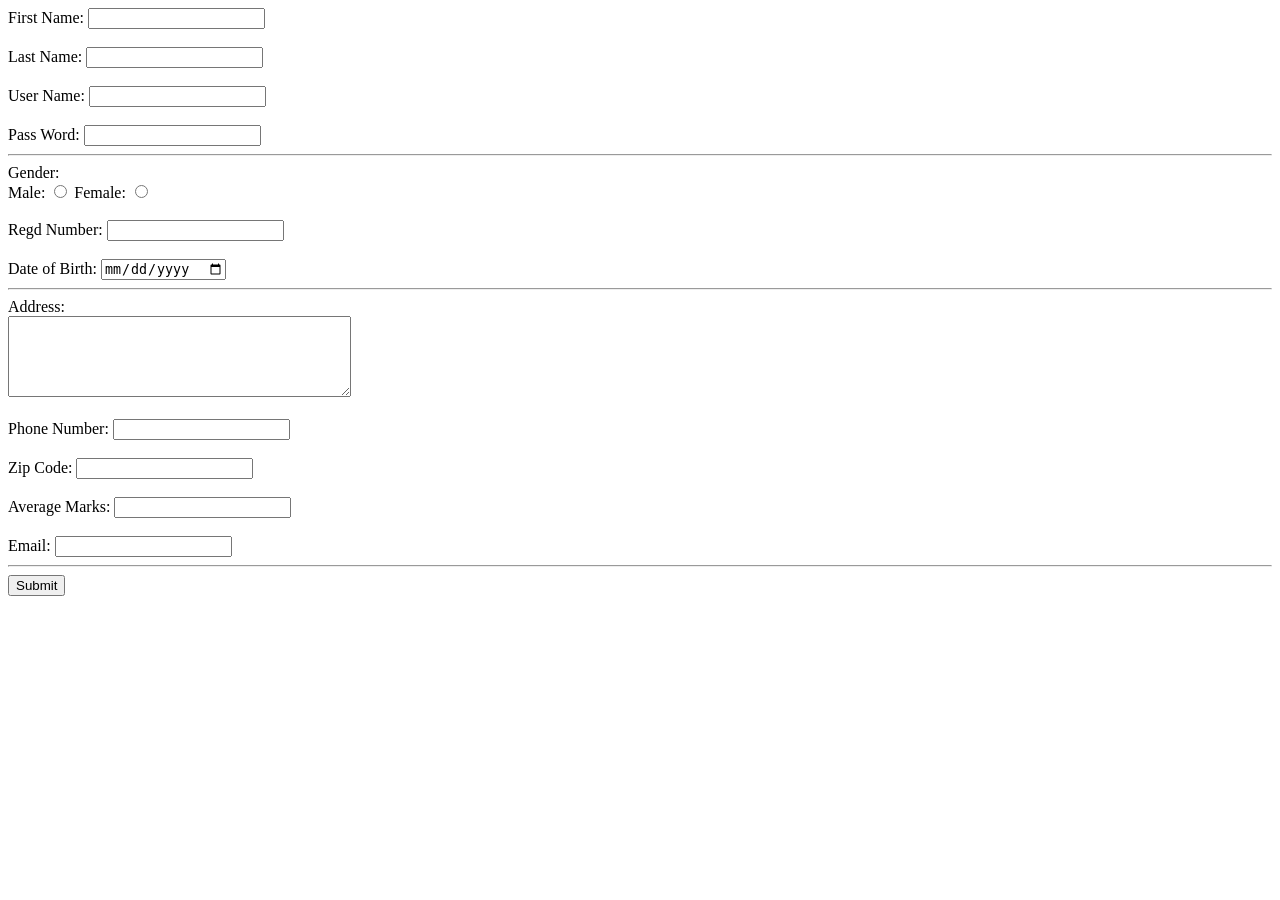
<file: JavaScript/register.html>
<!DOCTYPE HTML>
<html>
 <body>
 <form>
 <label for="vfname">First Name:</label> 
 <input label="" id="vfname" type="text" ><br><br>
 
 <label for="vlname">Last Name:</label>
 <input id="vlname" type="text" ><br><br>
 
 <label for="user">User Name:</label>
 <input id="user" type="text" ><br><br>
 
 <label for="pass">Pass Word:</label>
 <input id="pass" type="password" ><hr>
 
 <label for="Gender">Gender:</label><br>
 <label for="male">Male:</label>
 <input type="radio" name="gender" id="male" required>
 <label for="female">Female:</label>
 <input type="radio" name="gender" id="female" value="female"><br><br>
 
 <label for="regd">Regd Number:</label>
 <input id="regd" type="text"><br><br>
 
 <label for="dob">Date of Birth:</label>
 <input id="dob" type="date"><br><hr>
 
 <label for="tarea">Address:</label><br>
 <textarea id="tarea" rows="5" cols="40"> </textarea><br><br>
 
 <label for="pno">Phone Number:</label>
 <input id="pno" type="text" ><br><br>
 
 <label for="zip">Zip Code:</label>
 <input id="zip" type="text"><br><br>
 
 <label for="marks">Average Marks:</label>
 <input id="marks" type="text"><br><br>
 
 <label for="email">Email:</label>
 <input id="email" type="email"><hr>
 
 <input type="submit" value="Submit" onclick="Validation()" >
 </form>
 
 
 <script>
 function Validation(){
 var val = document.getElementById('vfname').value;//validate first name
 if (val == "") {
 alert("Name must be filled out")
 }
 else{
 if(!val.match(/^[a-zA-Z]+$/)){ 
 alert('only alphabets are allowed')
 }
 }
 
 var val1 = document.getElementById('vlname').value; //validate last name
 if (!val1 == "") {
 if(!val1.match(/^[a-zA-Z]+$/)){
 alert('only alphabets are allowed')
 }
 }
 
 var text = document.getElementById('user').value;//validate user name
 if(text.length >= 10 && text.length<=5 ){
 alert("Enter username between 5-10 characters long")
 }
 text = text.split(' '); 
 if(!text.length == 1){
 alert('invalid user name')
 } 
 
 
 var input = document.getElementById('pass').value;//validate password
 if (input == "") {
 alert("Pass word must be filled out")
 }
 else{
 if(!input.match(/^(?=.*\d)(?=.*[a-z])(?=.*[A-Z])(?=.*[^a-zA-Z0-9])(?!.*\s).{6,15}$/)){ 
 alert('The password must contain at least one uppercase letter, one lowercase letter, and one number and one special character. The length of the password must be greater than 6 characters') 
 }
 else{ 
 alert('Wrong password!') 
 }
 }
 
 var address=document.getElementById("tarea").value;//validate address
 if(address ==""){
 alert("address must be entered")
 }
 
 var num=document.getElementById("pno").value;//validate phone number
 if (num == "") {
 alert("Phone Number must be filled out")
 }
 else{
 if(!num.match(/^\d{10}$/)){
 alert('invalid phone number')
 }
 }
 var pin=document.getElementById("zip").value;//validate zip code
 if (pin == "") {
 alert("Zip code must be filled out")
 }
 else{
 if(!pin.match(/^\d{6}$/)){
 alert('invalid Zip code')
 }
 }
 var avg=document.getElementById("marks").value;
 if(avg == ""){ //validate average marks
 alert("enter marks")
 }
 else{
 if(avg <=0 && avg>=100 ){
 alert("enter marks correctly")
 } 
 }
 
 } 
 </script>
 </body>
</html>
</file>
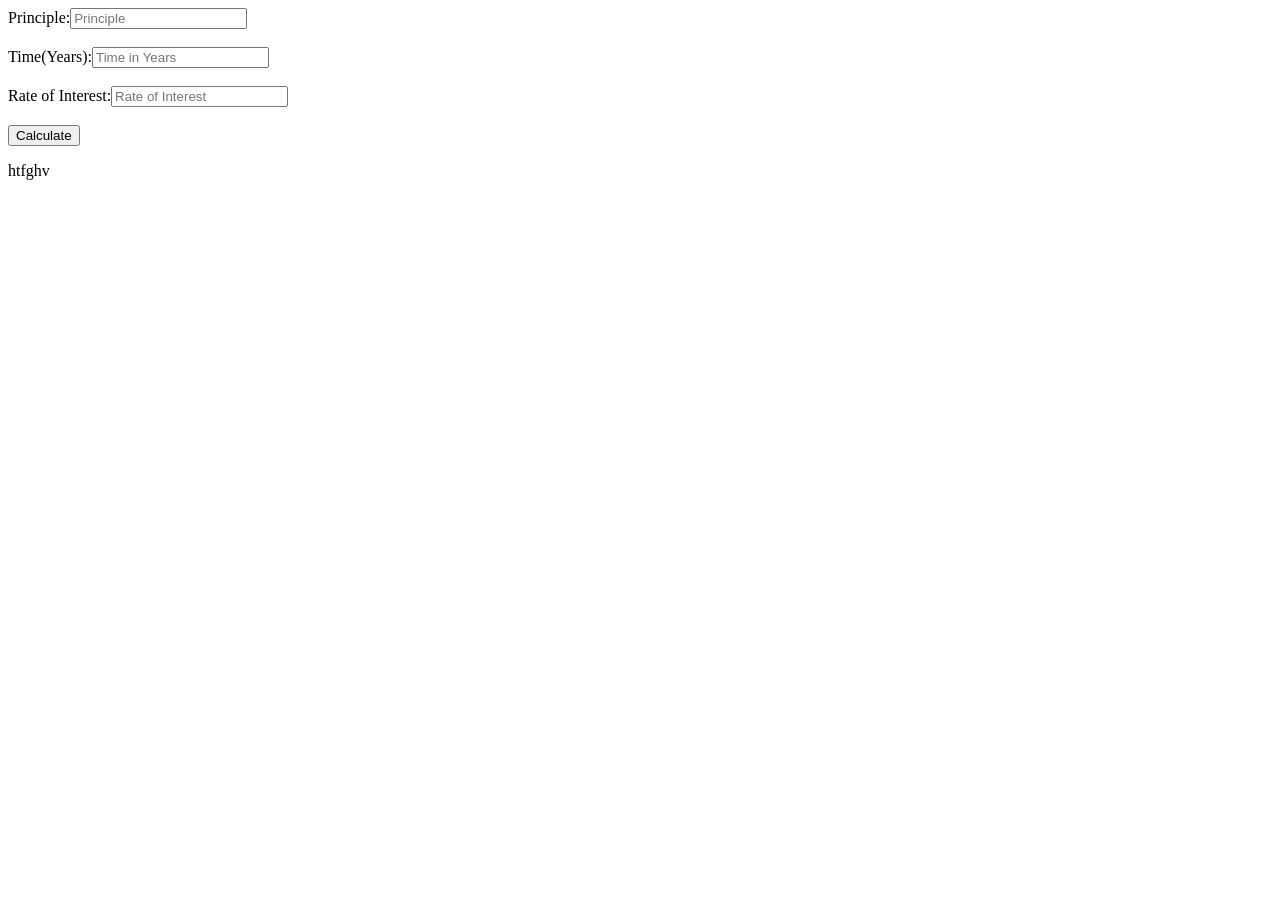
<file: JavaScript/si.html>
<!DOCTYPE HTML>
<html>
   Principle:<input type="text" id="p" placeholder=Principle><br><br>
   Time(Years):<input type="text" id="t" placeholder="Time in Years"><br><br>
   Rate of Interest:<input type="text" id="r" placeholder="Rate of Interest"><br><br>
   <button id="check" onclick="Si()">Calculate</button>
   <p id="res">htfghv</p>
   <script>
   function Si(){
     var si,p,t,r;
     p=document.getElementById("p").value;
     t=document.getElementById("t").value;
     r=document.getElementById("r").value;
     if (isNaN(p) || p < 1 ||isNaN(t) ||t< 1 ||isNaN(r) || r < 1) {
        si = "Input not valid";
     }
     else{
        si=(p*t*r)/100;
     }
     document.getElementById("res").innerHTML = si ;
     document.getElementById("res").style.color="blue";
  }
   </script>
</html>
</file>
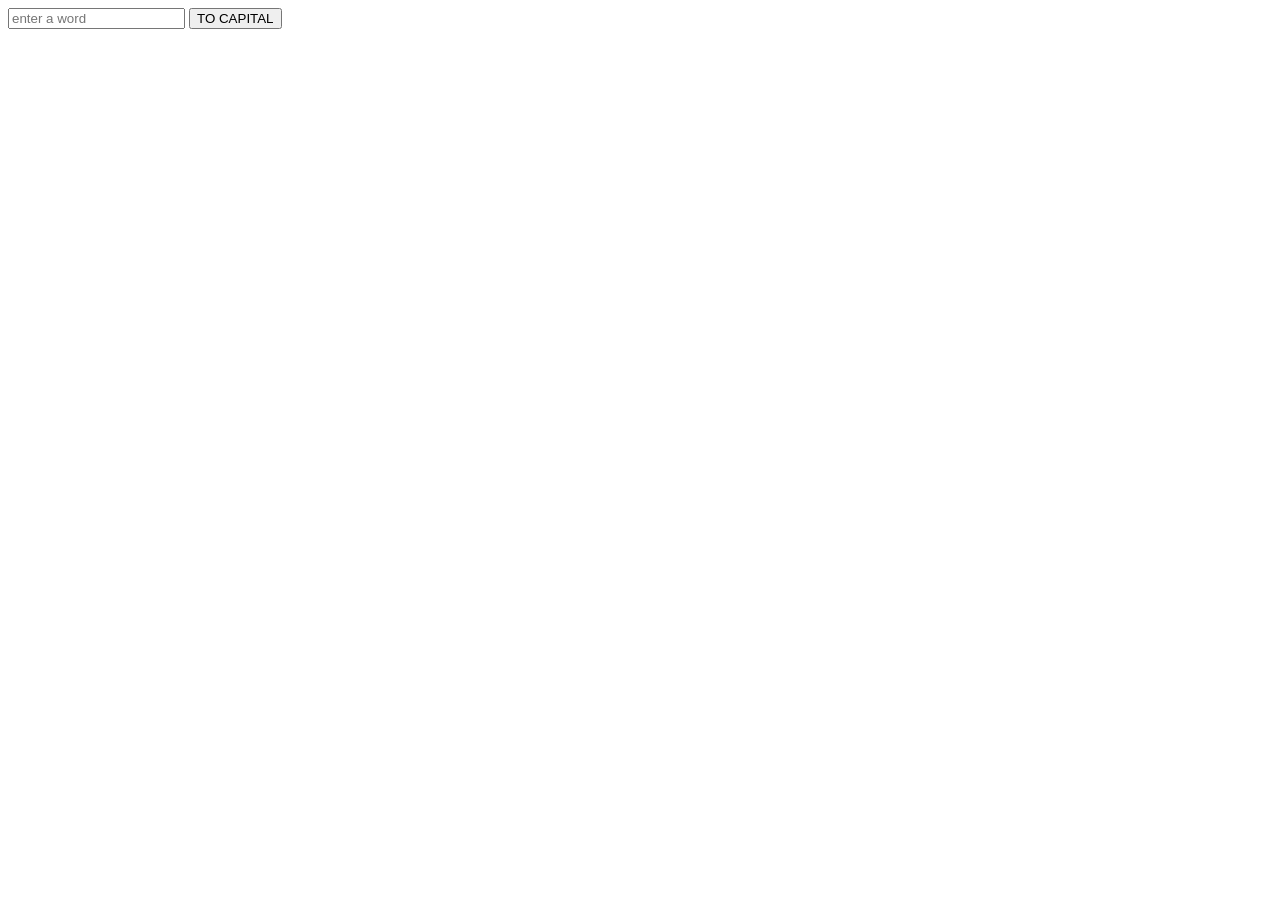
<file: JavaScript/tocaps.html>
<!DOCTYPE HTML>
<html>
  <input id="word" type="text" placeholder="enter a word" onkeyup="ToCaps()">
  <button onclick="ToCaps()">TO CAPITAL</button>
  <p id="res"></p>
  <script>
    var x,output;
    function ToCaps(){
      x=document.getElementById("word").value;
      output=x.toUpperCase();
      document.getElementById("res").innerHTML=output;
    }
  </script>
</html>
</file>
